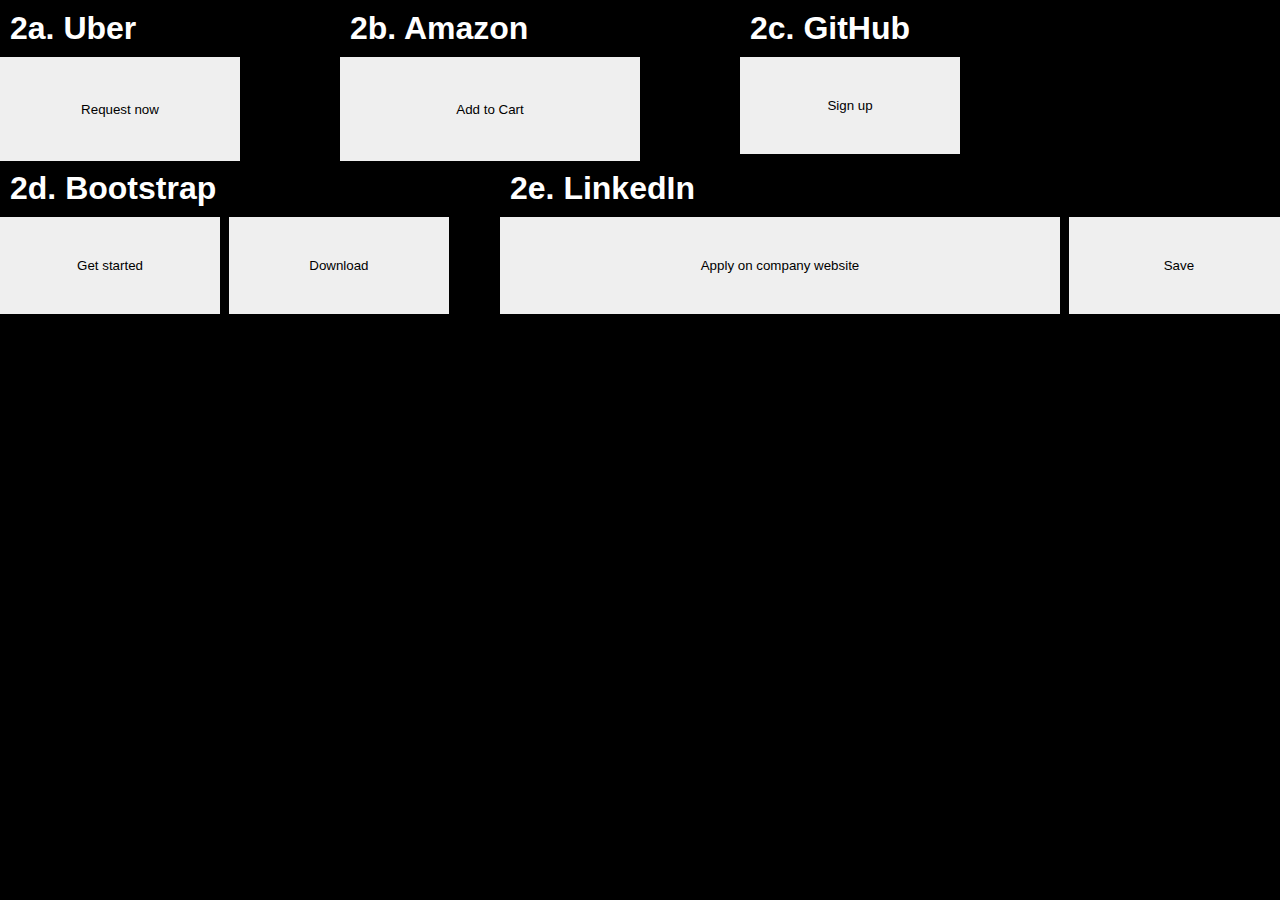
<file: buttons.html>
<html>
  <head>
    <link rel="stylesheet" href="style.css" />
  </head>
  <body>
    <div class="container1">
      <div class="item-name">
        <p>2a. Uber</p>
        <button class="Request-button">Request now</button>
      </div>
      <div class="item-name">
        <p>2b. Amazon</p>
        <button class="Add-button">Add to Cart</button>
      </div>
      <div class="item-name">
        <p>2c. GitHub</p>
        <button class="Sign-button">Sign up</button>
      </div>
    </div>
    <div class="container2">
      <div class="item-name">
        <p>2d. Bootstrap</p>
        <button class="Start-button">Get started</button>
        <button class="Download-button">Download</button>
      </div>
      <div class="item-name">
        <p>2e. LinkedIn</p>
        <button class="Apply-button">Apply on company website</button>
        <button class="Save-button">Save</button>
      </div>
    </div>
  </body>
</html>
</file>
<file: style.css>
body {
  font-family: Arial, Helvetica, sans-serif;
  background-color: black;
  color: white;
  width: 100%;
  margin: auto;
}

p {
  margin: 10px;
}

button {
  border:none;
}

.container1 {
  display: grid;
  grid-template-columns: 340px 400px 300px;
  height: 160px;
}

.container2 {
  display: grid;
  grid-template-columns: 500px 800px;
  height: 150px;
}

.item-name {
  margin-bottom: 10px;
  font-size: 2em;
  font-weight: bold;
}

.Request-button {
  height: 104px;
  width: 240px;
}

.Add-button {
  height: 104px;
  width: 300px;
}

.Sign-button {
  height: 97px;
  width: 220px;
}

.Start-button {
  height: 97px;
  width: 220px;
}

.Download-button {
  height: 97px;
  width: 220px;
}

.Apply-button {
  height: 97px;
  width: 560px;
}

.Save-button {
  height: 97px;
  width: 220px;
}
</file>
